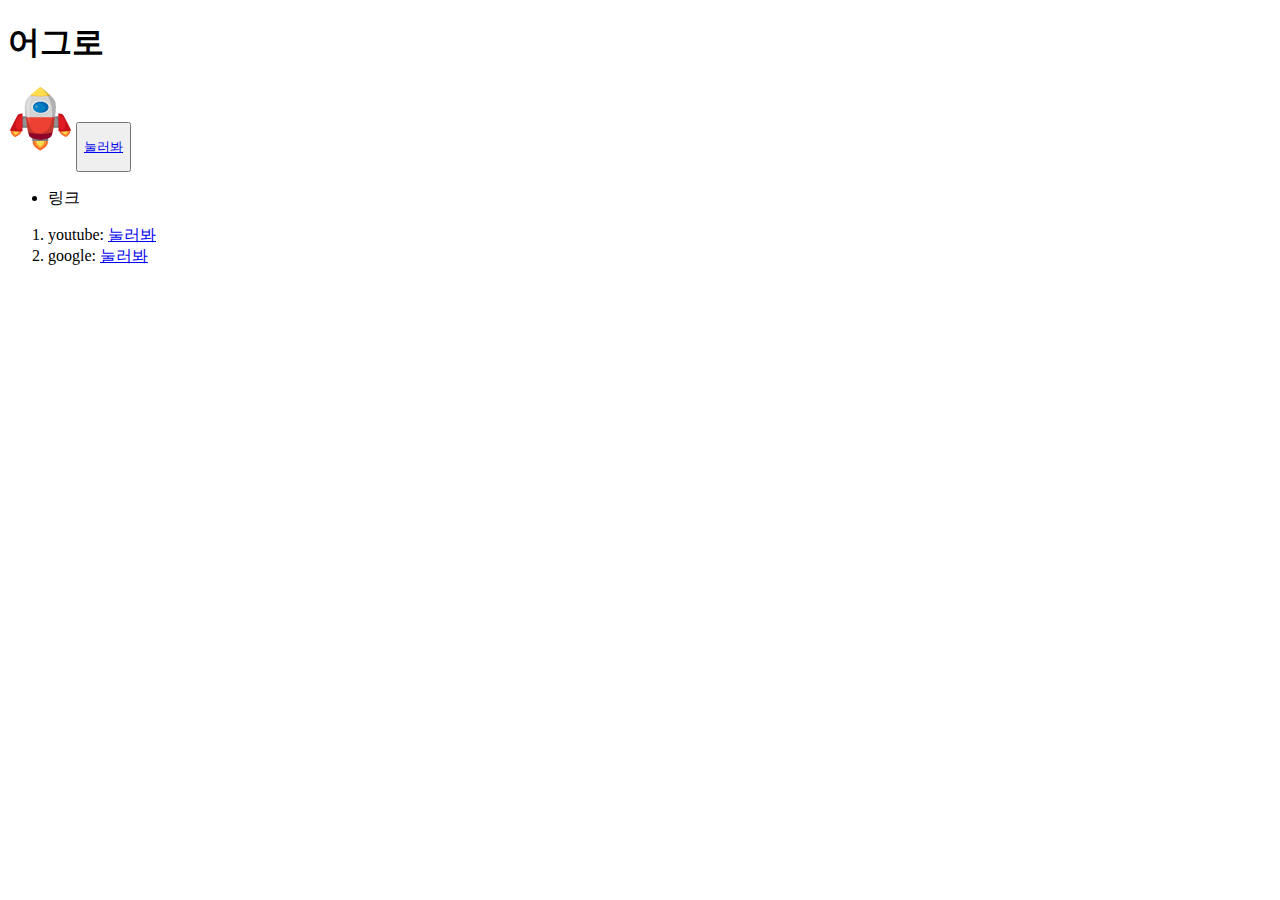
<file: index.html>
<!DOCTYPE html>
<html lang="en">
<head>
    <meta charset="UTF-8">
    <meta http-equiv="X-UA-Compatible" content="IE=edge">
    <meta name="viewport" content="width=device-width, initial-scale=1.0">
    <title>Document</title>
</head>
<body>
    
    <h1>어그로</h1>
    
    <img src="photos/rocket.png">
    
    <button><p><a href="https://repuls.io/">눌러봐</a></p></button>
    <ul><li>링크</li></ul>
    <ol>
        <li>youtube: <a href="https://www.youtube.com/">눌러봐</a></li>
        <li>google: <a href="https://www.google.com/">눌러봐</a></li>
    </ol>
</body>
</html>
</file>
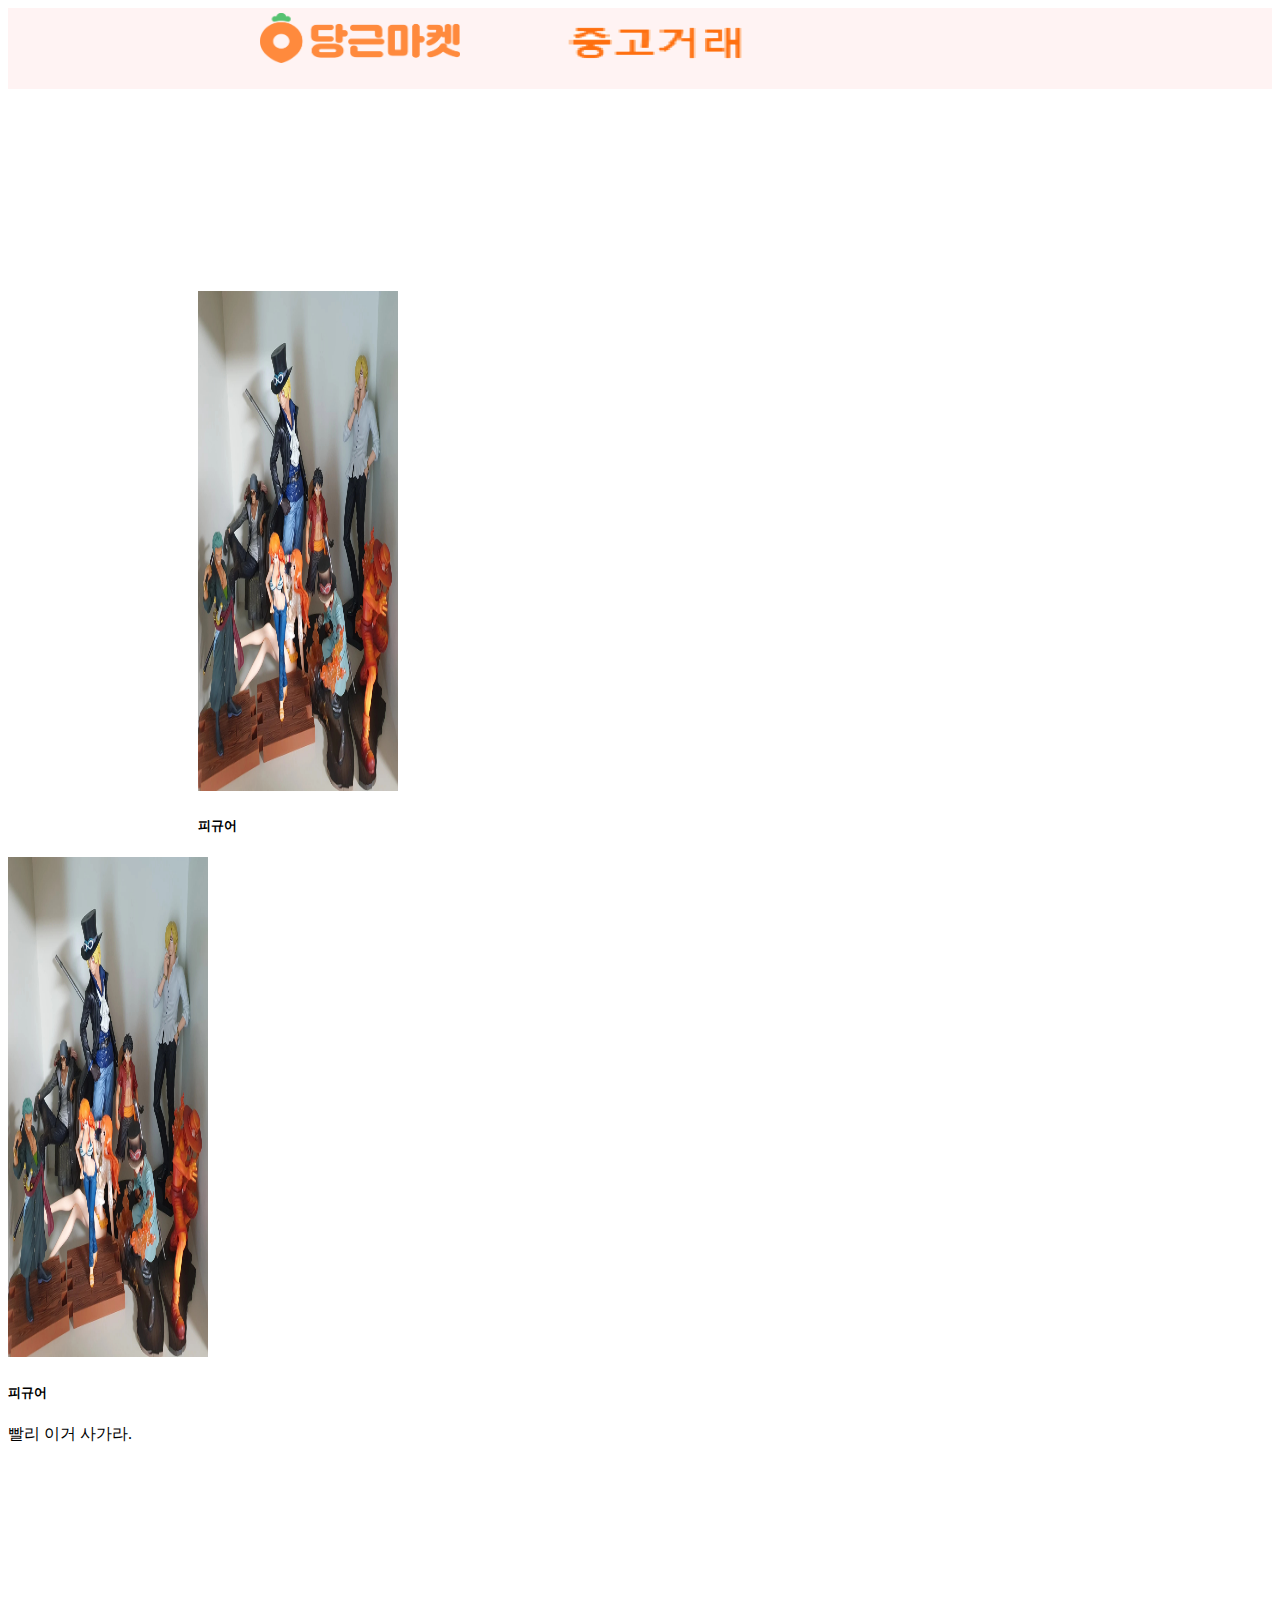
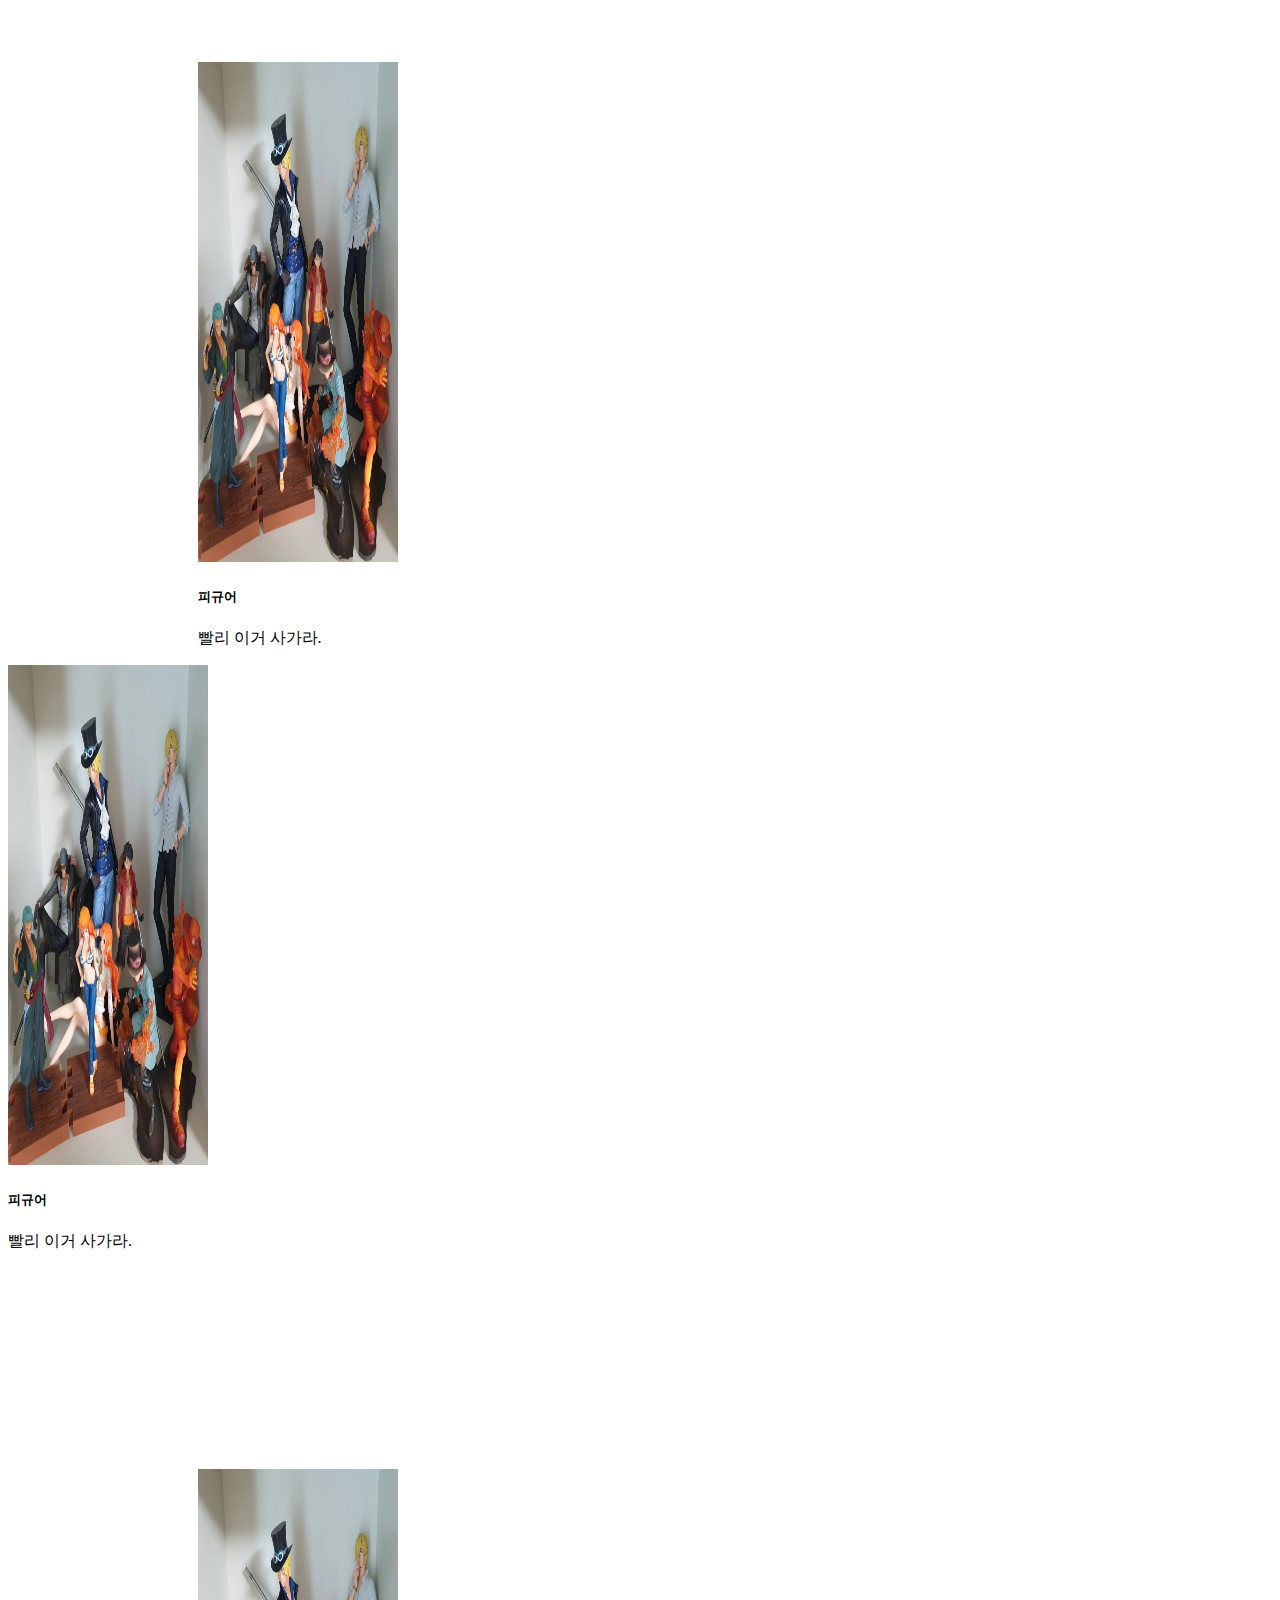
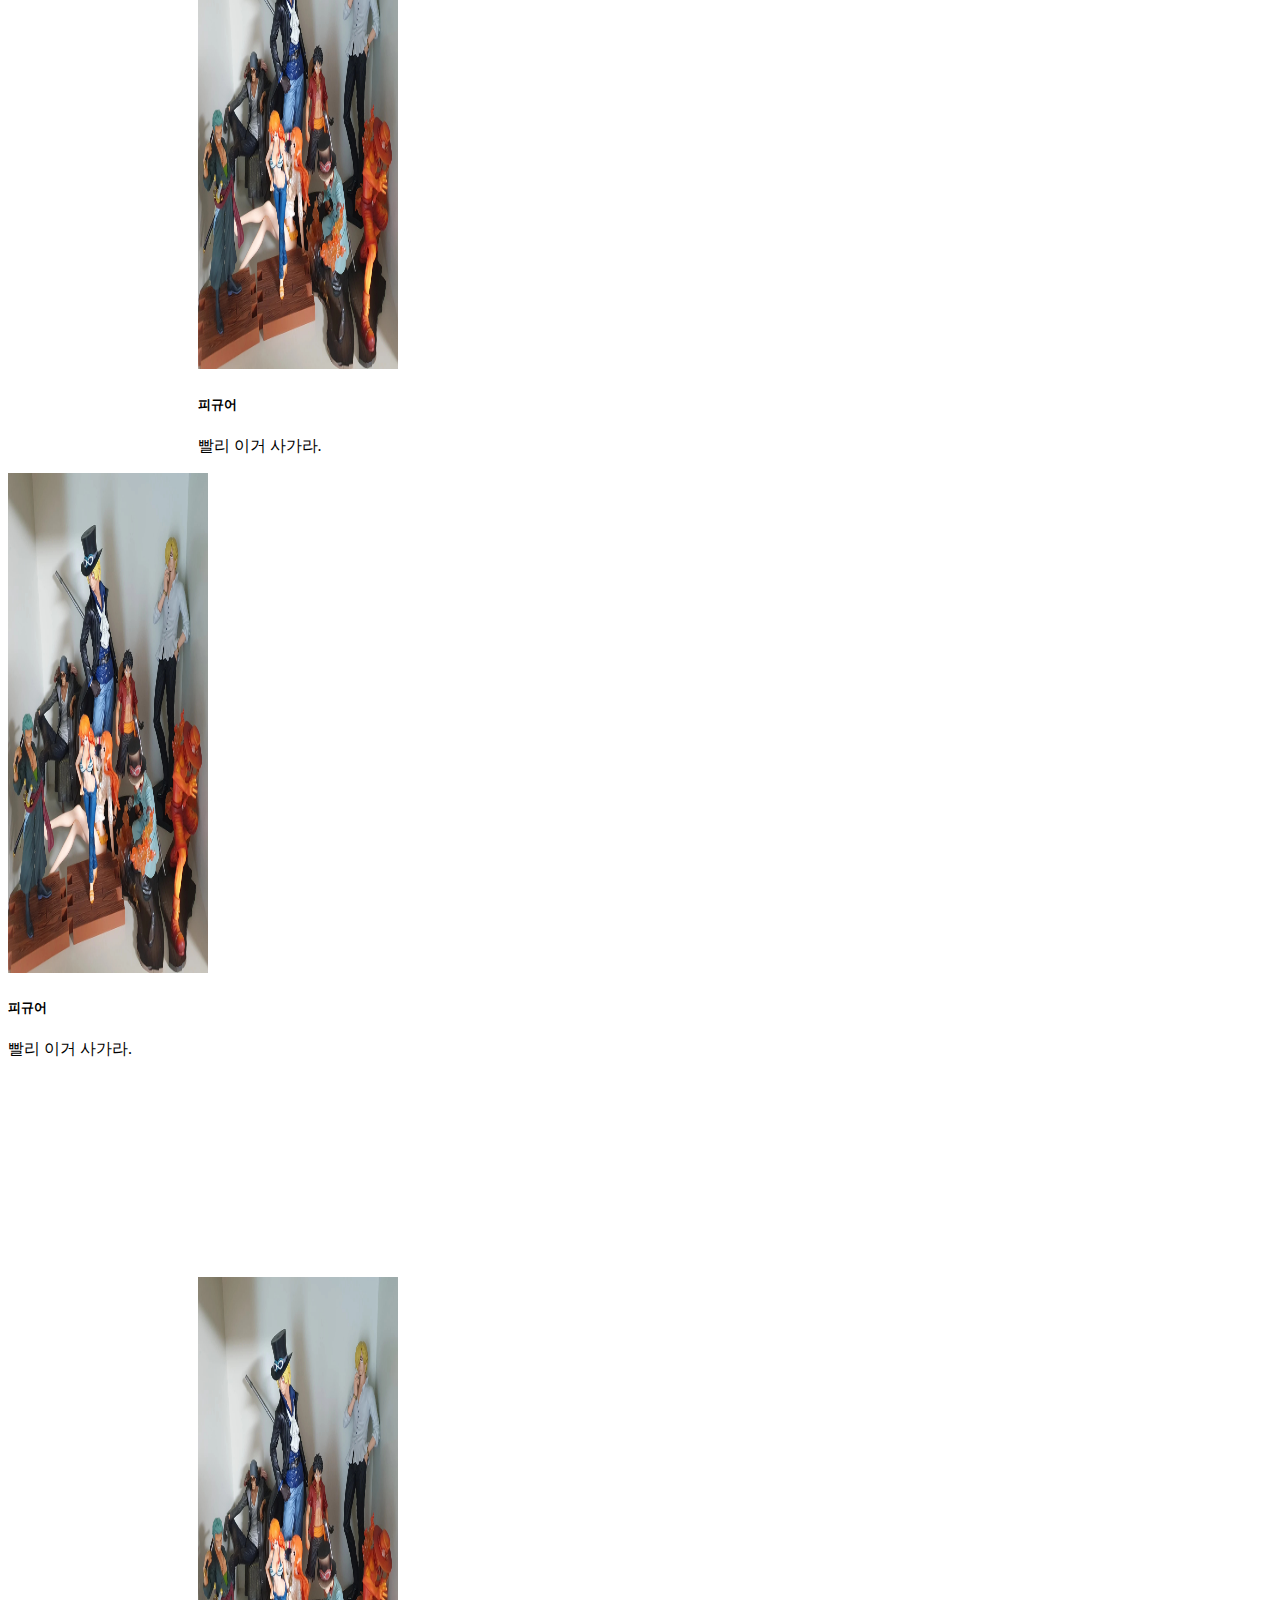
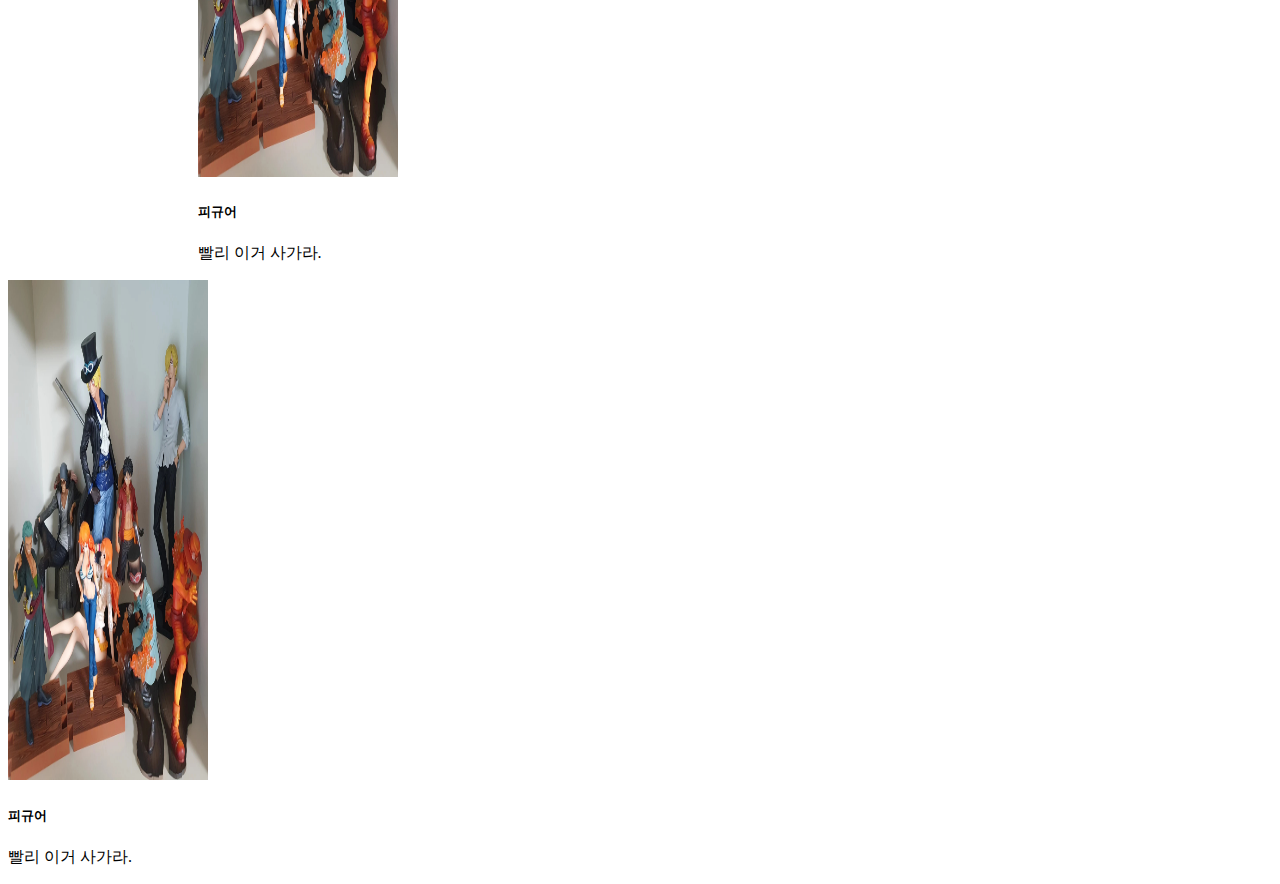
<file: 52mart.html>
<!DOCTYPE html>
<html >
<head>
    <meta charset="UTF-8">
    <title>Document</title>
    <link href="./css/css/main.css" rel="stylesheet" >
    <link href="https://cdn.jsdelivr.net/npm/bootstrap@5.2.3/dist/css/bootstrap.min.css" rel="stylesheet" integrity="sha384-rbsA2VBKQhggwzxH7pPCaAqO46MgnOM80zW1RWuH61DGLwZJEdK2Kadq2F9CUG65" crossorigin="anonymous">

</head>
<body>

    <div class="market" >
        <div class="mart"  style="flex-grow : 0; margin-left: 180px;"></div>
        <div class="mart" style="margin-top: 5px;"><img src="photos/carrot.png"  width="200" height="50"></div>
        <div class="mart"  style="flex-grow : 0.001; margin-left: 150px;"></div>
        <div class="mart" style="margin-top: 10px;"><img src="photos/zoonggo.png"  width="200" height="50"></div>
        <div class="mart"  style="flex-grow : 0.001; margin-left: 150px;"></div>
    </div>


    <div class="blank" style="flex-grow : 0; margin-left: 180px; color: white;"></div>
    

    <div class="row row-cols-1 row-cols-md-3 g-4">
        
        <div class="col"  style="margin-left: 15%;">
            <div class="card">
            <img src="photos/pigure.png" class="card-img-top" width="200" height="500">
            <div class="card-body">
                <h5 class="card-title">피규어 </h5>
            </div>
            </div>
        </div>
        <div class="card">
            <img src="photos/pigure.png" class="card-img-top" width="200" height="500">
            <div class="card-body">
                <h5 class="card-title">피규어 </h5>
                <p class="card-text">빨리 이거 사가라. </p>
            </div>
            </div>
        </div>
    </div>

    <div class="blank" style="flex-grow : 0; margin-left: 180px; color: white;"></div>
    

    <div class="row row-cols-1 row-cols-md-3 g-4">
        
        <div class="col"  style="margin-left: 15%;">
            <div class="card">
            <img src="photos/pigure.png" class="card-img-top" width="200" height="500">
            <div class="card-body">
                <h5 class="card-title">피규어 </h5>
                <p class="card-text">빨리 이거 사가라. </p>
            </div>
            </div>
        </div>
        <div class="card">
            <img src="photos/pigure.png" class="card-img-top" width="200" height="500">
            <div class="card-body">
                <h5 class="card-title">피규어 </h5>
                <p class="card-text">빨리 이거 사가라. </p>
            </div>
            </div>
        </div>
    </div>

    <div class="blank" style="flex-grow : 0; margin-left: 180px; color: white;"></div>
    

    <div class="row row-cols-1 row-cols-md-3 g-4">
        
        <div class="col"  style="margin-left: 15%;">
            <div class="card">
            <img src="photos/pigure.png" class="card-img-top" width="200" height="500">
            <div class="card-body">
                <h5 class="card-title">피규어 </h5>
                <p class="card-text">빨리 이거 사가라. </p>
            </div>
            </div>
        </div>
        <div class="card">
            <img src="photos/pigure.png" class="card-img-top" width="200" height="500">
            <div class="card-body">
                <h5 class="card-title">피규어 </h5>
                <p class="card-text">빨리 이거 사가라. </p>
            </div>
            </div>
        </div>
    </div>

    <div class="blank" style="flex-grow : 0; margin-left: 180px; color: white;"></div>
    

    <div class="row row-cols-1 row-cols-md-3 g-4">
        
        <div class="col"  style="margin-left: 15%;">
            <div class="card">
            <img src="photos/pigure.png" class="card-img-top" width="200" height="500">
            <div class="card-body">
                <h5 class="card-title">피규어 </h5>
                <p class="card-text">빨리 이거 사가라. </p>
            </div>
            </div>
        </div>
        <div class="card">
            <img src="photos/pigure.png" class="card-img-top" width="200" height="500">
            <div class="card-body">
                <h5 class="card-title">피규어 </h5>
                <p class="card-text">빨리 이거 사가라. </p>
            </div>
            </div>
        </div>
    </div>
        
          
    


    <script src="https://cdn.jsdelivr.net/npm/bootstrap@5.2.3/dist/js/bootstrap.bundle.min.js" integrity="sha384-kenU1KFdBIe4zVF0s0G1M5b4hcpxyD9F7jL+jjXkk+Q2h455rYXK/7HAuoJl+0I4" crossorigin="anonymous"></script>
</body>
</html>
</file>
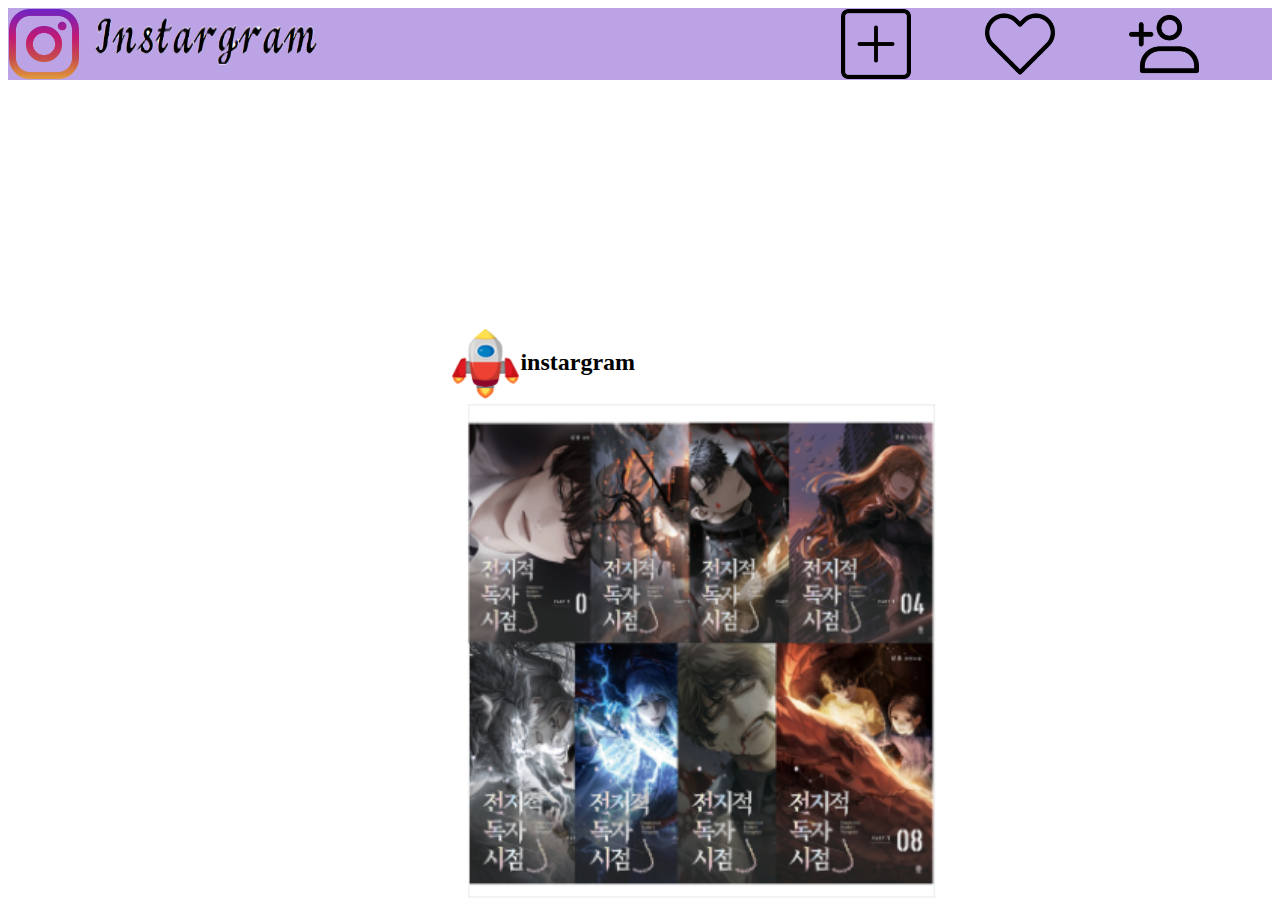
<file: instar.html>
<!DOCTYPE html>
<html >
<head>
    <meta charset="UTF-8">
    <title>Document</title>
    <link href="./css/css/main.css" rel="stylesheet" >
    <link href="https://cdn.jsdelivr.net/npm/bootstrap@5.2.3/dist/css/bootstrap.min.css" rel="stylesheet" integrity="sha384-rbsA2VBKQhggwzxH7pPCaAqO46MgnOM80zW1RWuH61DGLwZJEdK2Kadq2F9CUG65" crossorigin="anonymous">
    
</head>
<body>
    
      <div class="contaner" >
        <div class="bb" ><img src="photos/instargram.png" alt="Logo" width="70" height="70"></div>
        
        <div class="bb" ><img src="photos/instar rogo.png" alt="Logo" width="250" height="70"></div>
        <div class="bb"  style="flex-grow : 1.0; margin-left: 180px;"></div>
        <div class="bb" ><img src="photos/make.png" alt="Logo" width="70" height="70"></div>
        <div class="bb" style="flex-grow : 0.0001"></div>
        <div class="bb" ><img src="photos/like.png" alt="Logo" width="70" height="70"></div>
        <div class="bb" style="flex-grow : 0.0001"></div>
        <div class="bb" ><img src="photos/plus.png" alt="Logo" width="70" height="70"></div>
        <div class="bb" style="flex-grow : 0.0001"></div>
        </div>
    <div style=" width: 100px; height: 100x; color: black;"><h1 style="font-size:100px; color: white;"> a  </h1></div>
    <div class="contaner1" >
       <div class="bb1;" style="margin-left: 35%;"><img src="photos/rocket.png" alt="Logo" width="70" height="70"></div>
       <div class="bb1;" ><h2>instargram</h2></div> 
       </div>   
       <div class="bb1" style="margin-left: 35%;  "> <img src="photos/orv.png" alt="Logo" width="500" height="500"></div> 

    

    
    

        <script src="https://cdn.jsdelivr.net/npm/bootstrap@5.2.3/dist/js/bootstrap.bundle.min.js" integrity="sha384-kenU1KFdBIe4zVF0s0G1M5b4hcpxyD9F7jL+jjXkk+Q2h455rYXK/7HAuoJl+0I4" crossorigin="anonymous"></script>
</body>
</html>
</file>
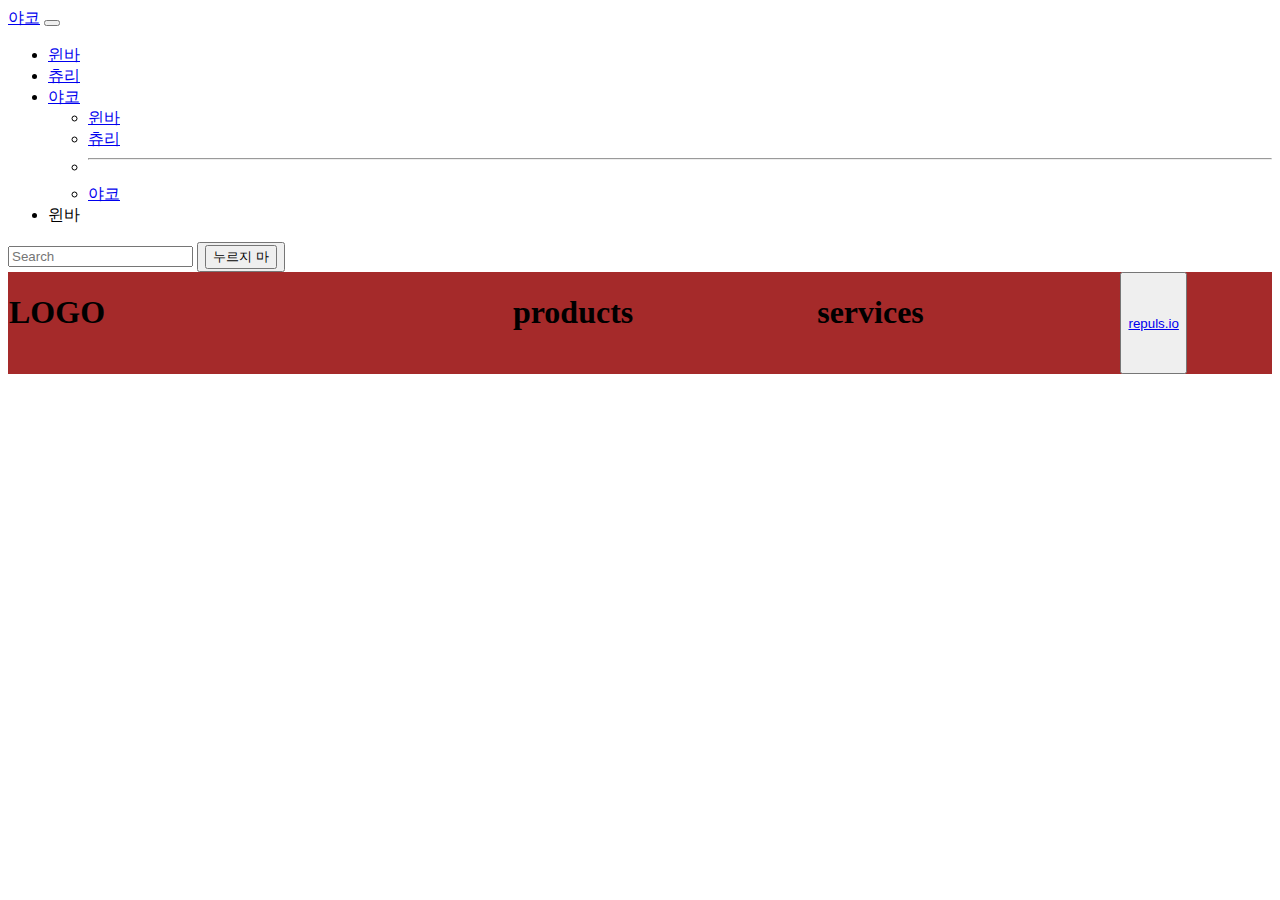
<file: introduce.html>
<!DOCTYPE html>
<html>
<head>
  <meta charset="UTF-8">
  <title>Document</title>
  <link href="./css/css/main.css" rel="stylesheet">
  <link href="https://cdn.jsdelivr.net/npm/bootstrap@5.2.3/dist/css/bootstrap.min.css" rel="stylesheet" integrity="sha384-rbsA2VBKQhggwzxH7pPCaAqO46MgnOM80zW1RWuH61DGLwZJEdK2Kadq2F9CUG65" crossorigin="anonymous">
</head>

<body>
  <nav class="navbar navbar-expand-lg bg-light">
    <div class="container-fluid">
      <a class="navbar-brand" href="#">야코</a>
      <button class="navbar-toggler" type="button" data-bs-toggle="collapse" data-bs-target="#navbarSupportedContent" aria-controls="navbarSupportedContent" aria-expanded="false" aria-label="Toggle navigation">
        <span class="navbar-toggler-icon"></span>
      </button>
      <div class="collapse navbar-collapse" id="navbarSupportedContent">
        <ul class="navbar-nav me-auto mb-2 mb-lg-0">
          <li class="nav-item">
            <a class="nav-link active" aria-current="page" href="#">윈바</a>
          </li>
          <li class="nav-item">
            <a class="nav-link" href="#">츄리</a>
          </li>
          <li class="nav-item dropdown">
            <a class="nav-link dropdown-toggle" href="#" role="button" data-bs-toggle="dropdown" aria-expanded="false">
              야코
            </a>
            <ul class="dropdown-menu">
              <li><a class="dropdown-item" href="#">윈바</a></li>
              <li><a class="dropdown-item" href="#">츄리</a></li>
              <li><hr class="dropdown-divider"></li>
              <li><a class="dropdown-item" href="#">야코</a></li>
            </ul>
          </li>
          <li class="nav-item">
            <a class="nav-link disabled">윈바</a>
          </li>
        </ul>
        <form class="d-flex" role="search">
          <input class="form-control me-2" type="search" placeholder="Search" aria-label="Search">
          <button class="btn btn-outline-success" type="submit"><input type="button" onclick="alert('누르지 말라고 &#128405;')" value="누르지 마"></button>
        </form>
      </div>
    </div>
  </nav>
  <div class="flex-container" >
    <div class="boxe" ><h1>LOGO</h1></div>
    <div class="boxe" style="flex-grow : 0.7"></div>
    <div class="boxe" ><h1>products</h1></div>
    <div class="boxe" style="flex-grow : 0.001"></div>
    <div class="boxe" ><h1>services</h1></div>
    <div class="boxe" style="flex-grow : 0.001"></div>
    <button type="button" class="btn btn-dark"><p><a link  href="https://repuls.io/">repuls.io</a></p></button>
    




    <script src="https://cdn.jsdelivr.net/npm/bootstrap@5.2.3/dist/js/bootstrap.bundle.min.js" integrity="sha384-kenU1KFdBIe4zVF0s0G1M5b4hcpxyD9F7jL+jjXkk+Q2h455rYXK/7HAuoJl+0I4" crossorigin="anonymous"></script>
  </body>
</html>
</body>
</html>
</file>
<file: css/css/main.css>
.sss {
    font-size : 100px; letter-spacing : 50px; text-align : center; color : rgb(55, 200, 228);
}
.box {
    margin : 20px; 
    padding : 30px;
    border : 20px solid rgb(255, 0, 0);
    border-radius : 50px;
    font-size: 100px;
    box-shadow: -10px 10px 10px rgb(44, 162, 201);
    text-align : center;
  }
  .flex-container {
    display : flex;
    background-color: brown;
    
  }
  .boxe {
    width : 150px;
    height : 100px;
    background : brown;
    padding: 10;
    margin : 1px;
  }
  
  .aaa{
    font-size : 25px;
    text-align : center; 
    color : black;
  }



  .contaner{
    display : flex;
    background-color: rgb(187, 163, 230);
  
  }
  .contaner1{
    display : flex;
    background-color: rgb(255, 255, 255);
  }
  .bb{
    width : 70px;
    height : 70px;
    background : rgb(187, 163, 230);
    padding: 10;
    margin : 1px;
  }
  .bb1{
    width : 70px;
    height : 70px;
    background : rgb(255, 255, 255);
    padding: 10;
    margin : 1px;
  }

.market{
  display : flex;
    background-color: rgb(255, 243, 243);
}

.mart{
  width : 70px;
    height : 70px;
    background : rgb(255, 243, 243);
    padding: 10;
    margin : 1px;
}
.blank {
  width : 70px;
  height : 200px;
  background : rgb(255, 255, 255);
  padding: 10;
  margin : 1px;
}
.blank1{
  display : flex;
    background-color: rgb(255, 255, 255);
}
</file>
